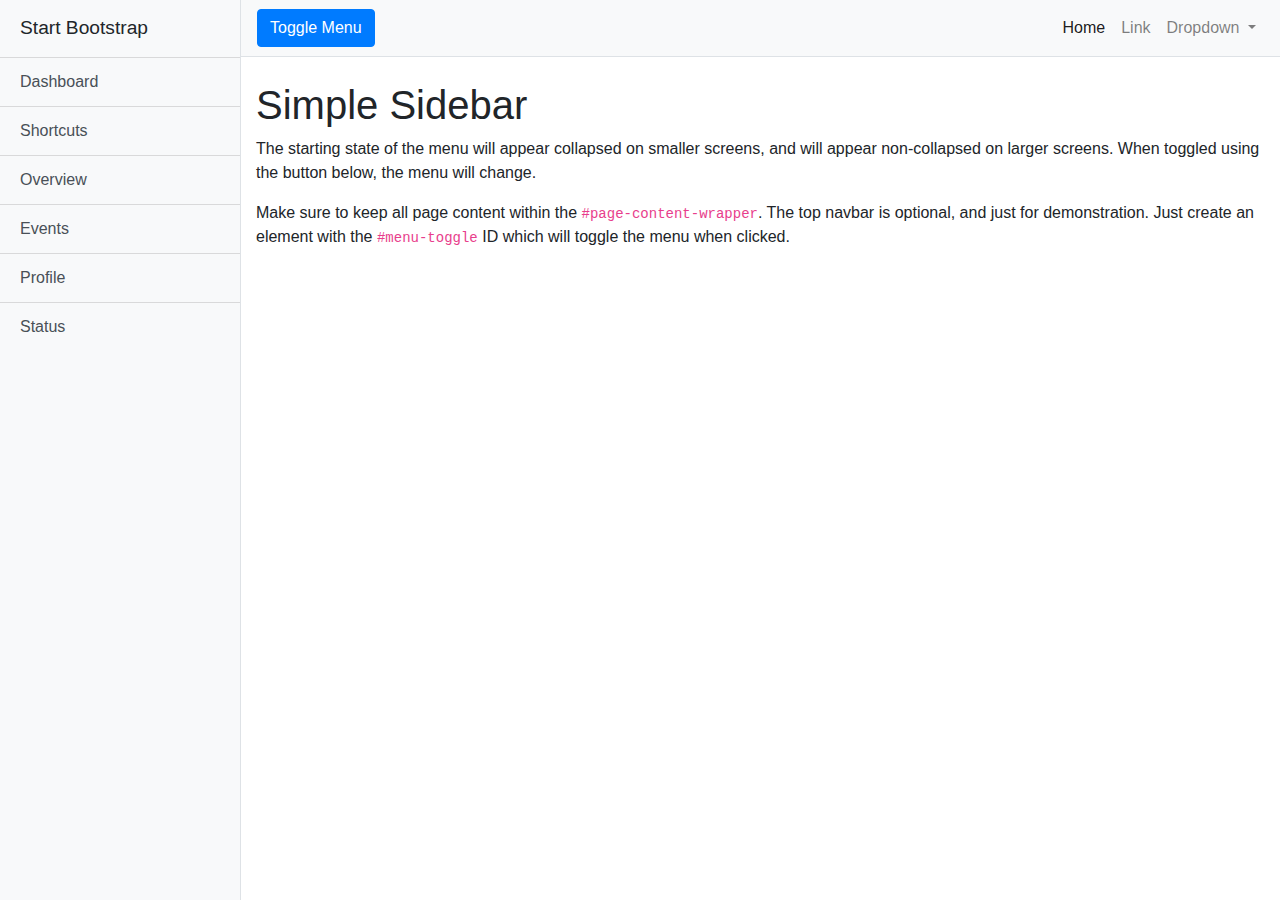
<file: admin/index.html>
<!DOCTYPE html>
<html lang="en">

<head>

  <meta charset="utf-8">
  <meta name="viewport" content="width=device-width, initial-scale=1, shrink-to-fit=no">
  <meta name="description" content="">
  <meta name="author" content="">

  <title>Simple Sidebar - Start Bootstrap Template</title>

  <!-- Bootstrap core CSS -->
  <link href="css/bootstrap.min.css" rel="stylesheet">

  <!-- Custom styles for this template -->
  <link href="css/simple-sidebar.css" rel="stylesheet">

</head>

<body>

  <div class="d-flex" id="wrapper">

    <!-- Sidebar -->
    <div class="bg-light border-right" id="sidebar-wrapper">
      <div class="sidebar-heading">Start Bootstrap </div>
      <div class="list-group list-group-flush">
        <a href="#" class="list-group-item list-group-item-action bg-light">Dashboard</a>
        <a href="#" class="list-group-item list-group-item-action bg-light">Shortcuts</a>
        <a href="#" class="list-group-item list-group-item-action bg-light">Overview</a>
        <a href="#" class="list-group-item list-group-item-action bg-light">Events</a>
        <a href="#" class="list-group-item list-group-item-action bg-light">Profile</a>
        <a href="#" class="list-group-item list-group-item-action bg-light">Status</a>
      </div>
    </div>
    <!-- /#sidebar-wrapper -->

    <!-- Page Content -->
    <div id="page-content-wrapper">

      <nav class="navbar navbar-expand-lg navbar-light bg-light border-bottom">
        <button class="btn btn-primary" id="menu-toggle">Toggle Menu</button>

        <button class="navbar-toggler" type="button" data-toggle="collapse" data-target="#navbarSupportedContent" aria-controls="navbarSupportedContent" aria-expanded="false" aria-label="Toggle navigation">
          <span class="navbar-toggler-icon"></span>
        </button>

        <div class="collapse navbar-collapse" id="navbarSupportedContent">
          <ul class="navbar-nav ml-auto mt-2 mt-lg-0">
            <li class="nav-item active">
              <a class="nav-link" href="#">Home <span class="sr-only">(current)</span></a>
            </li>
            <li class="nav-item">
              <a class="nav-link" href="#">Link</a>
            </li>
            <li class="nav-item dropdown">
              <a class="nav-link dropdown-toggle" href="#" id="navbarDropdown" role="button" data-toggle="dropdown" aria-haspopup="true" aria-expanded="false">
                Dropdown
              </a>
              <div class="dropdown-menu dropdown-menu-right" aria-labelledby="navbarDropdown">
                <a class="dropdown-item" href="#">Action</a>
                <a class="dropdown-item" href="#">Another action</a>
                <div class="dropdown-divider"></div>
                <a class="dropdown-item" href="#">Something else here</a>
              </div>
            </li>
          </ul>
        </div>
      </nav>

      <div class="container-fluid">
        <h1 class="mt-4">Simple Sidebar</h1>
        <p>The starting state of the menu will appear collapsed on smaller screens, and will appear non-collapsed on larger screens. When toggled using the button below, the menu will change.</p>
        <p>Make sure to keep all page content within the <code>#page-content-wrapper</code>. The top navbar is optional, and just for demonstration. Just create an element with the <code>#menu-toggle</code> ID which will toggle the menu when clicked.</p>
      </div>
    </div>
    <!-- /#page-content-wrapper -->

  </div>
  <!-- /#wrapper -->

  <!-- Bootstrap core JavaScript -->
  <script src="js/jquery.min.js"></script>
  <script src="js/bootstrap.bundle.min.js"></script>

  <!-- Menu Toggle Script -->
  <script>
    $("#menu-toggle").click(function(e) {
      e.preventDefault();
      $("#wrapper").toggleClass("toggled");
    });
  </script>

</body>

</html>
</file>
<file: admin/css/simple-sidebar.css>
/*!
 * Start Bootstrap - Simple Sidebar (https://startbootstrap.com/template-overviews/simple-sidebar)
 * Copyright 2013-2019 Start Bootstrap
 * Licensed under MIT (https://github.com/BlackrockDigital/startbootstrap-simple-sidebar/blob/master/LICENSE)
 */
body {
  overflow-x: hidden;
}

#sidebar-wrapper {
  min-height: 100vh;
  margin-left: -15rem;
  -webkit-transition: margin .25s ease-out;
  -moz-transition: margin .25s ease-out;
  -o-transition: margin .25s ease-out;
  transition: margin .25s ease-out;
}

#sidebar-wrapper .sidebar-heading {
  padding: 0.875rem 1.25rem;
  font-size: 1.2rem;
}

#sidebar-wrapper .list-group {
  width: 15rem;
}

#page-content-wrapper {
  min-width: 100vw;
}

#wrapper.toggled #sidebar-wrapper {
  margin-left: 0;
}

@media (min-width: 768px) {
  #sidebar-wrapper {
    margin-left: 0;
  }

  #page-content-wrapper {
    min-width: 0;
    width: 100%;
  }

  #wrapper.toggled #sidebar-wrapper {
    margin-left: -15rem;
  }
}
</file>
